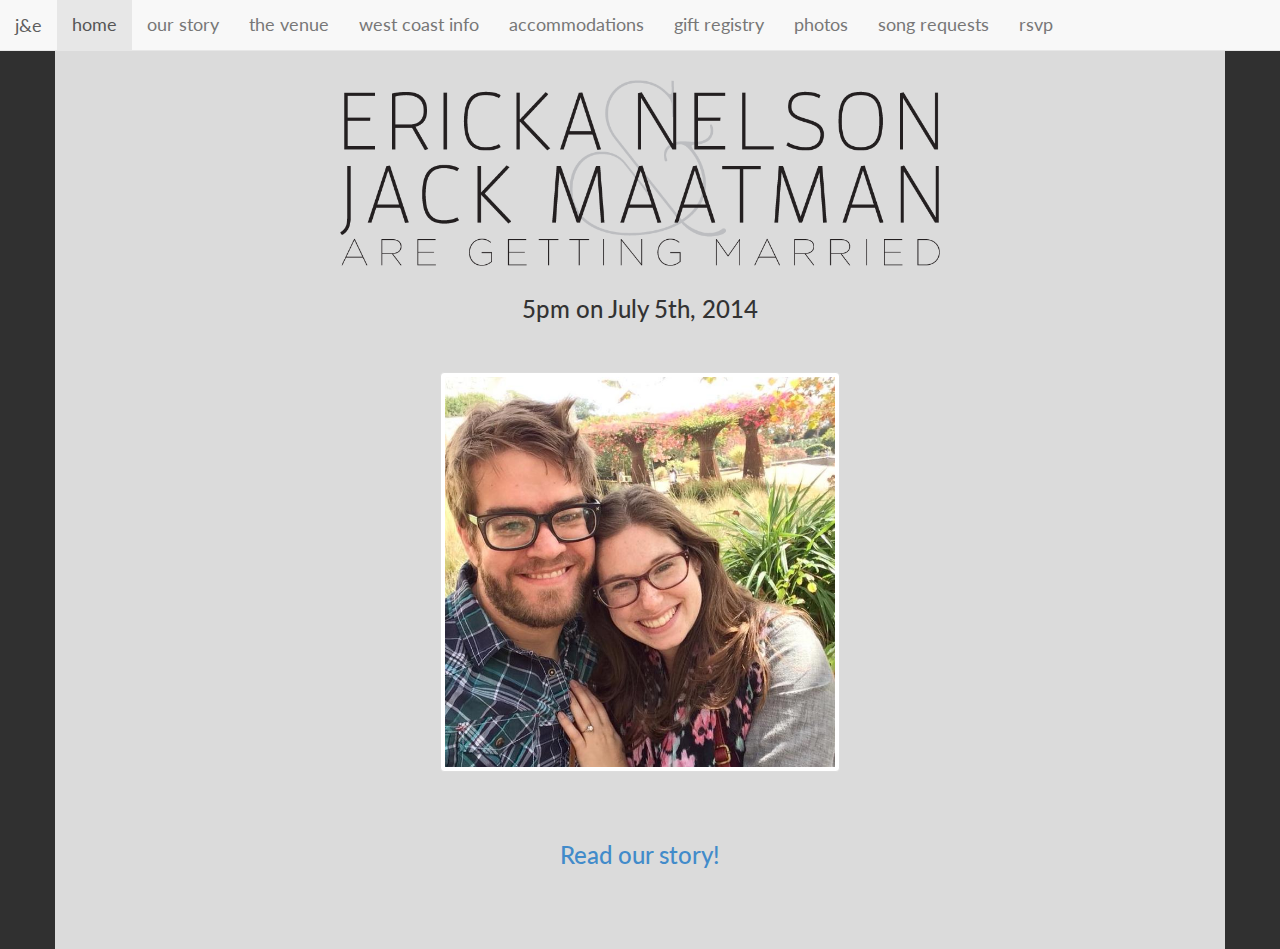
<file: index.html>
<!DOCTYPE html>
<html>

  <head>
    <meta charset='utf-8' />
    <meta http-equiv="X-UA-Compatible" content="chrome=1" />
    <meta name="description" content="jack maatman ericka nelson" />

    <link rel="stylesheet" type="text/css" href="css/bootstrap.min.css">
    <link rel="stylesheet" type="text/css" href="css/site.css">

    <title>jack &amp; ericka</title>
    <script>
      (function(i,s,o,g,r,a,m){i['GoogleAnalyticsObject']=r;i[r]=i[r]||function(){
      (i[r].q=i[r].q||[]).push(arguments)},i[r].l=1*new Date();a=s.createElement(o),
      m=s.getElementsByTagName(o)[0];a.async=1;a.src=g;m.parentNode.insertBefore(a,m)
      })(window,document,'script','//www.google-analytics.com/analytics.js','ga');
      ga('create', 'UA-47254901-1', 'jackandericka.com');
      ga('send', 'pageview');
    </script>
  </head>

  <body>

    <nav class="navbar navbar-default navbar-fixed-top" role="navigation">
      <!-- Brand and toggle get grouped for better mobile display -->
      <div class="navbar-header">
        <button type="button" class="navbar-toggle" data-toggle="collapse" data-target="#bs-example-navbar-collapse-6">
          <span class="sr-only">Toggle navigation</span>
          <span class="icon-bar"></span>
          <span class="icon-bar"></span>
          <span class="icon-bar"></span>
        </button>
        <a class="navbar-brand" href="index.html">
          <!--<img class="img-logo-xs" src="images/je_logo.png" alt="j&amp;e" />-->
          j&amp;e
        </a>
      </div>
      <!-- Collect the nav links, forms, and other content for toggling -->
      <div class="collapse navbar-collapse" id="bs-example-navbar-collapse-6">
        <ul class="nav navbar-nav">
          <li class="active"><a href="index.html">home</a></li>
          <li><a href="story.html">our story</a></li>
          <li><a href="venue.html">the venue</a></li>
          <li><a href="west_coast_info.html">west coast info</a></li>
          <li><a href="accommodations.html">accommodations</a></li>
          <li><a href="gifts.html">gift registry</a></li>
          <li><a href="photos.html">photos</a></li>
          <li><a href="songs.html">song requests</a></li>
          <li><a href="rsvp.html">rsvp</a></li>
        </ul>
      </div>
    </nav>
      
    <div class="container">

      <div class="row">
        <div class="header">
          <img class="img-logo" src="images/je_text.png" alt="ericka &amp; jack are getting married" />
        </div>
        <div class="content">
          <h3>5pm on July 5th, 2014</h3>
        </div>
        <div class="header">
          <img class="img-thumbnail img-med" src="images/jackandericka.jpg" alt="jack &amp; ericka" />
        </div>
        <div class="header" style="margin-bottom: 80px;">
          <h3><a href="story.html">Read our story!</a></h3>
        </div>
      </div>

    </div>

  </body>
</html>
</file>
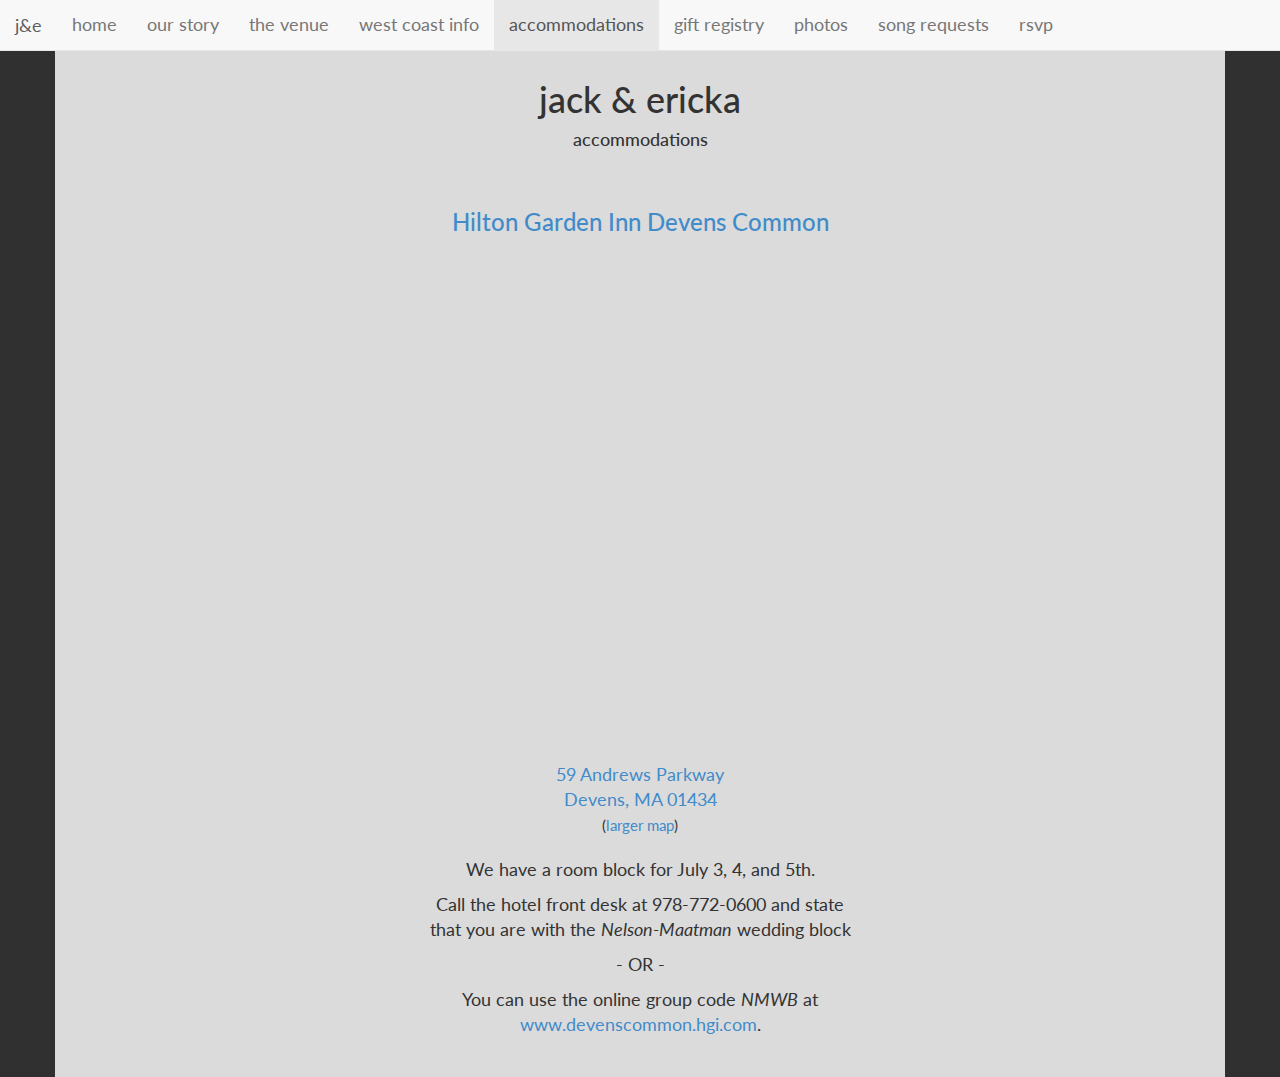
<file: accommodations.html>
<!DOCTYPE html>
<html>

  <head>
    <meta charset='utf-8' />
    <meta http-equiv="X-UA-Compatible" content="chrome=1" />
    <meta name="description" content="jack maatman ericka nelson" />

    <link rel="stylesheet" type="text/css" href="css/bootstrap.min.css">
    <link rel="stylesheet" type="text/css" href="css/site.css">

    <title>jack &amp; ericka :: accommodations</title>
    <script>
      (function(i,s,o,g,r,a,m){i['GoogleAnalyticsObject']=r;i[r]=i[r]||function(){
      (i[r].q=i[r].q||[]).push(arguments)},i[r].l=1*new Date();a=s.createElement(o),
      m=s.getElementsByTagName(o)[0];a.async=1;a.src=g;m.parentNode.insertBefore(a,m)
      })(window,document,'script','//www.google-analytics.com/analytics.js','ga');
      ga('create', 'UA-47254901-1', 'jackandericka.com');
      ga('send', 'pageview');
    </script>
  </head>

  <body>

    <nav class="navbar navbar-default navbar-fixed-top" role="navigation">
      <!-- Brand and toggle get grouped for better mobile display -->
      <div class="navbar-header">
        <button type="button" class="navbar-toggle" data-toggle="collapse" data-target="#bs-example-navbar-collapse-6">
          <span class="sr-only">Toggle navigation</span>
          <span class="icon-bar"></span>
          <span class="icon-bar"></span>
          <span class="icon-bar"></span>
        </button>
        <a class="navbar-brand" href="index.html">j&amp;e</a>
      </div>
      <!-- Collect the nav links, forms, and other content for toggling -->
      <div class="collapse navbar-collapse" id="bs-example-navbar-collapse-6">
        <ul class="nav navbar-nav">
          <li><a href="index.html">home</a></li>
          <li><a href="story.html">our story</a></li>
          <li><a href="venue.html">the venue</a></li>
          <li><a href="west_coast_info.html">west coast info</a></li>
          <li class="active"><a href="accommodations.html">accommodations</a></li>
          <li><a href="gifts.html">gift registry</a></li>
          <li><a href="photos.html">photos</a></li>
          <li><a href="songs.html">song requests</a></li>
          <li><a href="rsvp.html">rsvp</a></li>
        </ul>
      </div>
    </nav>

    <div class="container">

      <div class="row">
        <div class="header">
          <h1 id="project_title">jack &amp; ericka</h1>
          <h4 id="project_tagline">accommodations</h4>
        </div>
      </div>
      <div class="row">
        <div class="content col-md-6 col-md-offset-3">
          <h3><a href="http://hiltongardeninn3.hilton.com/en/hotels/massachusetts/hilton-garden-inn-devens-common-ORHDCGI/index.html">Hilton Garden Inn Devens Common</a></h3>
        </div>
        <div class="col-md-6 col-md-offset-3">
          <iframe src="https://www.google.com/maps/embed?pb=!1m18!1m12!1m3!1d2939.7063243539405!2d-71.61099375000003!3d42.54029274999997!2m3!1f0!2f0!3f0!3m2!1i1024!2i768!4f13.1!3m3!1m2!1s0x89e3eb732d1bb8c1%3A0xb7b29e3e6b757c31!2sHilton+Garden+Inn+Devens+Common!5e0!3m2!1sen!2sus!4v1394911913081" width="600" height="450" frameborder="0" style="border:0"></iframe>
        </div>
        <div class="content col-md-6 col-md-offset-3">
          <address>
            <a href="http://hiltongardeninn3.hilton.com/en/hotels/massachusetts/hilton-garden-inn-devens-common-ORHDCGI/index.html">
              59 Andrews Parkway<br/>Devens, MA 01434
            </a><br/>
            <small>(<a href="https://goo.gl/maps/0QmCl">larger map</a>)</small>
          </address>          
          <p>We have a room block for July 3, 4, and 5th.</p>
          <p>Call the hotel front desk at 978-772-0600 and state<br/>that you are with the <em>Nelson-Maatman</em> wedding block</p>
          <p>- OR -</p>
          <p>You can use the online group code <em>NMWB</em> at <a href="http://www.devenscommon.hgi.com">www.devenscommon.hgi.com</a>.</p>

        </div>
      </div>

    </div>

  </body>
</html>
</file>
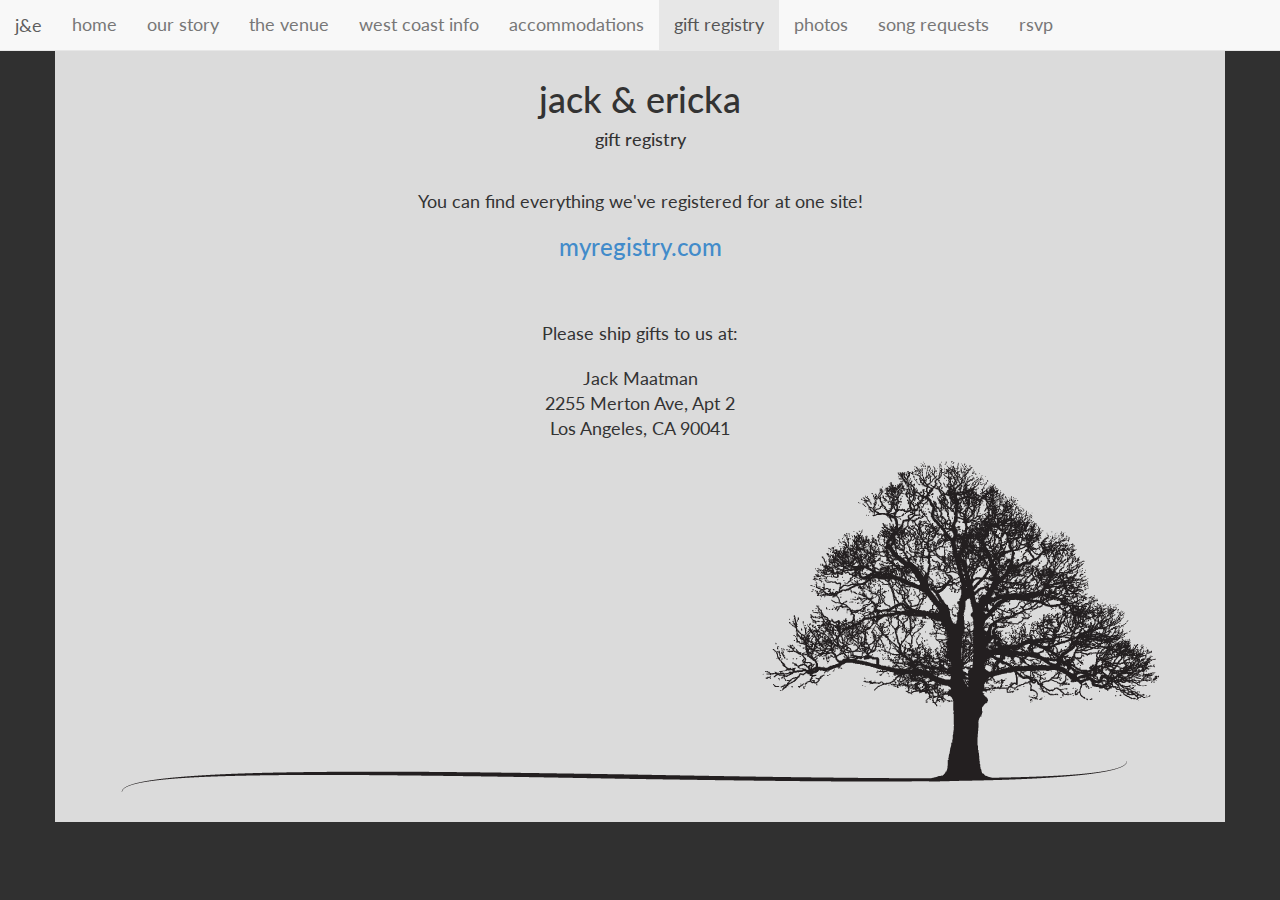
<file: gifts.html>
<!DOCTYPE html>
<html>

  <head>
    <meta charset='utf-8' />
    <meta http-equiv="X-UA-Compatible" content="chrome=1" />
    <meta name="description" content="jack maatman ericka nelson" />

    <link rel="stylesheet" type="text/css" href="css/bootstrap.min.css">
    <link rel="stylesheet" type="text/css" href="css/site.css">

    <title>jack &amp; ericka :: gift registry</title>
    <script>
      (function(i,s,o,g,r,a,m){i['GoogleAnalyticsObject']=r;i[r]=i[r]||function(){
      (i[r].q=i[r].q||[]).push(arguments)},i[r].l=1*new Date();a=s.createElement(o),
      m=s.getElementsByTagName(o)[0];a.async=1;a.src=g;m.parentNode.insertBefore(a,m)
      })(window,document,'script','//www.google-analytics.com/analytics.js','ga');
      ga('create', 'UA-47254901-1', 'jackandericka.com');
      ga('send', 'pageview');
    </script>
  </head>

  <body>

    <nav class="navbar navbar-default navbar-fixed-top" role="navigation">
      <!-- Brand and toggle get grouped for better mobile display -->
      <div class="navbar-header">
        <button type="button" class="navbar-toggle" data-toggle="collapse" data-target="#bs-example-navbar-collapse-6">
          <span class="sr-only">Toggle navigation</span>
          <span class="icon-bar"></span>
          <span class="icon-bar"></span>
          <span class="icon-bar"></span>
        </button>
        <a class="navbar-brand" href="index.html">
          <!--<img class="img-logo-xs" src="images/je_logo.png" alt="j&amp;e" />-->
          j&amp;e
        </a>
      </div>
      <!-- Collect the nav links, forms, and other content for toggling -->
      <div class="collapse navbar-collapse" id="bs-example-navbar-collapse-6">
        <ul class="nav navbar-nav">
          <li><a href="index.html">home</a></li>
          <li><a href="story.html">our story</a></li>
          <li><a href="venue.html">the venue</a></li>
          <li><a href="west_coast_info.html">west coast info</a></li>
          <li><a href="accommodations.html">accommodations</a></li>
          <li class="active"><a href="gifts.html">gift registry</a></li>
          <li><a href="photos.html">photos</a></li>
          <li><a href="songs.html">song requests</a></li>
          <li><a href="rsvp.html">rsvp</a></li>
        </ul>
      </div>
    </nav>
      
    <div class="container">
      <div class="row">
        <div class="header">
          <h1 id="project_title">jack &amp; ericka</h1>
          <h4 id="project_tagline">gift registry</h4>
        </div>
      </div>
      <div class="row">
        <div class="content">
          <p>You can find everything we've registered for at one site!</p>

          <h3><a href="http://www.myregistry.com/Visitors/GiftList.aspx?sid=BEF21EBE-5E0D-4D1B-9A2C-A28F47988472">myregistry.com</a></h3>

          <p style="margin: 60px 0px 20px 0px;">Please ship gifts to us at:</p>

          <address>Jack Maatman<br/>2255 Merton Ave, Apt 2<br/>Los Angeles, CA 90041</address>

          <img src="images/je_tree.png" alt="Family Tree" />
        </div>
      </div>

    </div>

  </body>
</html>
</file>
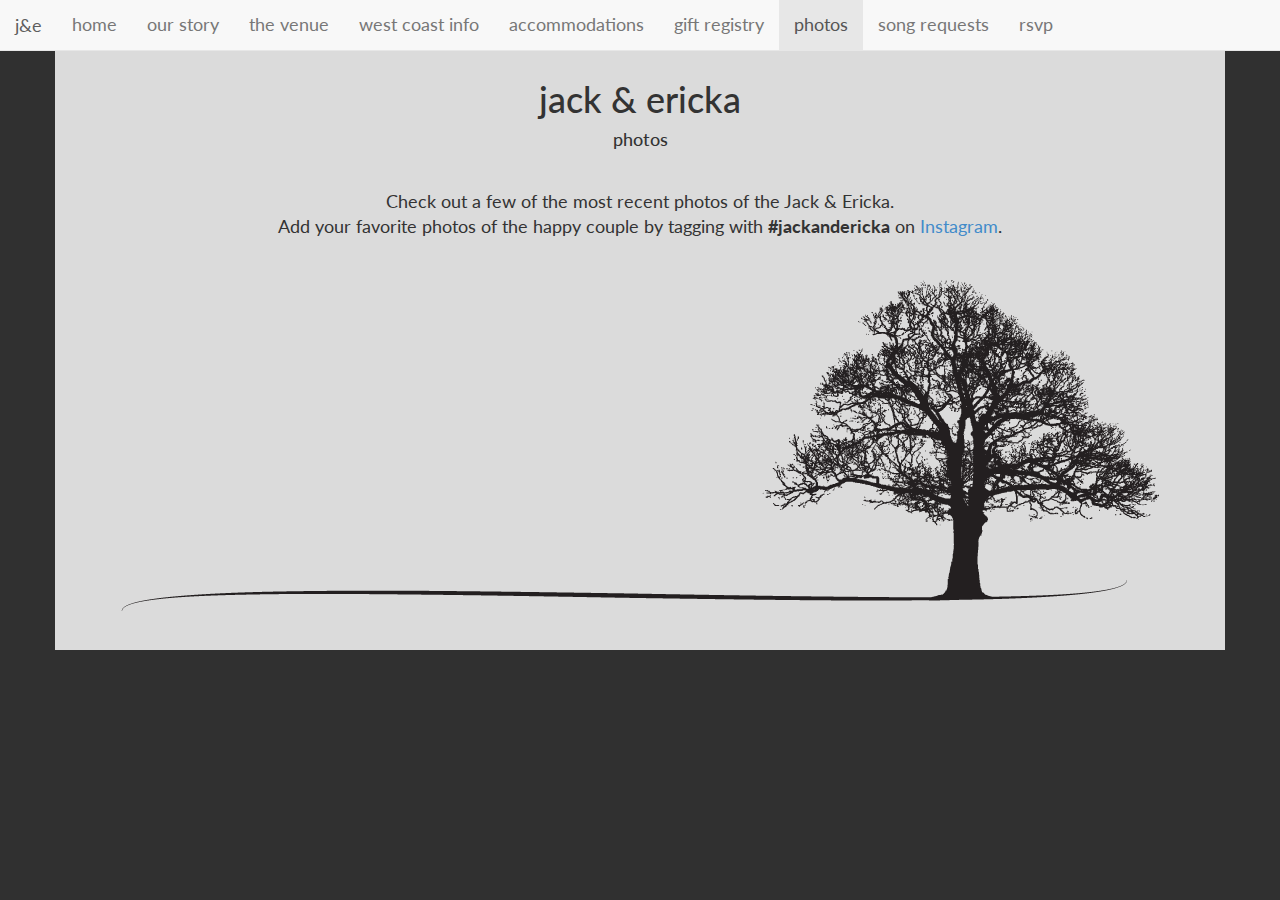
<file: photos.html>
<!DOCTYPE html>
<html>

  <head>
    <meta charset='utf-8' />
    <meta http-equiv="X-UA-Compatible" content="chrome=1" />
    <meta name="description" content="jack maatman ericka nelson" />

    <link rel="stylesheet" type="text/css" href="css/bootstrap.min.css">
    <link rel="stylesheet" type="text/css" href="css/site.css">

    <title>jack &amp; ericka :: photos</title>
    <script>
      (function(i,s,o,g,r,a,m){i['GoogleAnalyticsObject']=r;i[r]=i[r]||function(){
      (i[r].q=i[r].q||[]).push(arguments)},i[r].l=1*new Date();a=s.createElement(o),
      m=s.getElementsByTagName(o)[0];a.async=1;a.src=g;m.parentNode.insertBefore(a,m)
      })(window,document,'script','//www.google-analytics.com/analytics.js','ga');
      ga('create', 'UA-47254901-1', 'jackandericka.com');
      ga('send', 'pageview');
    </script>
    <script type="text/javascript" src="javascript/instafeed.min.js"></script>
    <script type="text/javascript">
      var feed = new Instafeed({
          get: 'tagged',
          tagName: 'jackandericka',
          clientId: 'b1bdd9f82766418994c1d80d75b9eaad',
          limit: 28,
          template: '<img class="img-thumbnail img-margins" src="{{image}}" />'
      });
      feed.run();
    </script>
  </head>

  <body>

    <nav class="navbar navbar-default navbar-fixed-top" role="navigation">
      <!-- Brand and toggle get grouped for better mobile display -->
      <div class="navbar-header">
        <button type="button" class="navbar-toggle" data-toggle="collapse" data-target="#bs-example-navbar-collapse-6">
          <span class="sr-only">Toggle navigation</span>
          <span class="icon-bar"></span>
          <span class="icon-bar"></span>
          <span class="icon-bar"></span>
        </button>
        <a class="navbar-brand" href="index.html">
          <!--<img class="img-logo-xs" src="images/je_logo.png" alt="j&amp;e" />-->
          j&amp;e
        </a>
      </div>
      <!-- Collect the nav links, forms, and other content for toggling -->
      <div class="collapse navbar-collapse" id="bs-example-navbar-collapse-6">
        <ul class="nav navbar-nav">
          <li><a href="index.html">home</a></li>
          <li><a href="story.html">our story</a></li>
          <li><a href="venue.html">the venue</a></li>
          <li><a href="west_coast_info.html">west coast info</a></li>
          <li><a href="accommodations.html">accommodations</a></li>
          <li><a href="gifts.html">gift registry</a></li>
          <li class="active"><a href="photos.html">photos</a></li>
          <li><a href="songs.html">song requests</a></li>
          <li><a href="rsvp.html">rsvp</a></li>
        </ul>
      </div>
    </nav>
      
    <div class="container">
      <div class="row">
        <div class="header">
          <h1>jack &amp; ericka</h1>
          <h4>photos</h4>
        </div>
      </div>
      <div class="row">
        <div class="content">
          <p>Check out a few of the most recent photos of the Jack &amp; Ericka.<br/>Add your favorite photos of the happy couple by tagging with <strong>#jackandericka</strong> on <a href="http://instagram.com/" target="_blank">Instagram</a>.</p>

          <div id="instafeed" class="col-md-8 col-md-offset-2" ></div>

          <img src="images/je_tree.png" alt="Family Tree" style="margin-top: 30px;" />
        </div>
      </div>

    </div>

  </body>
</html>
</file>
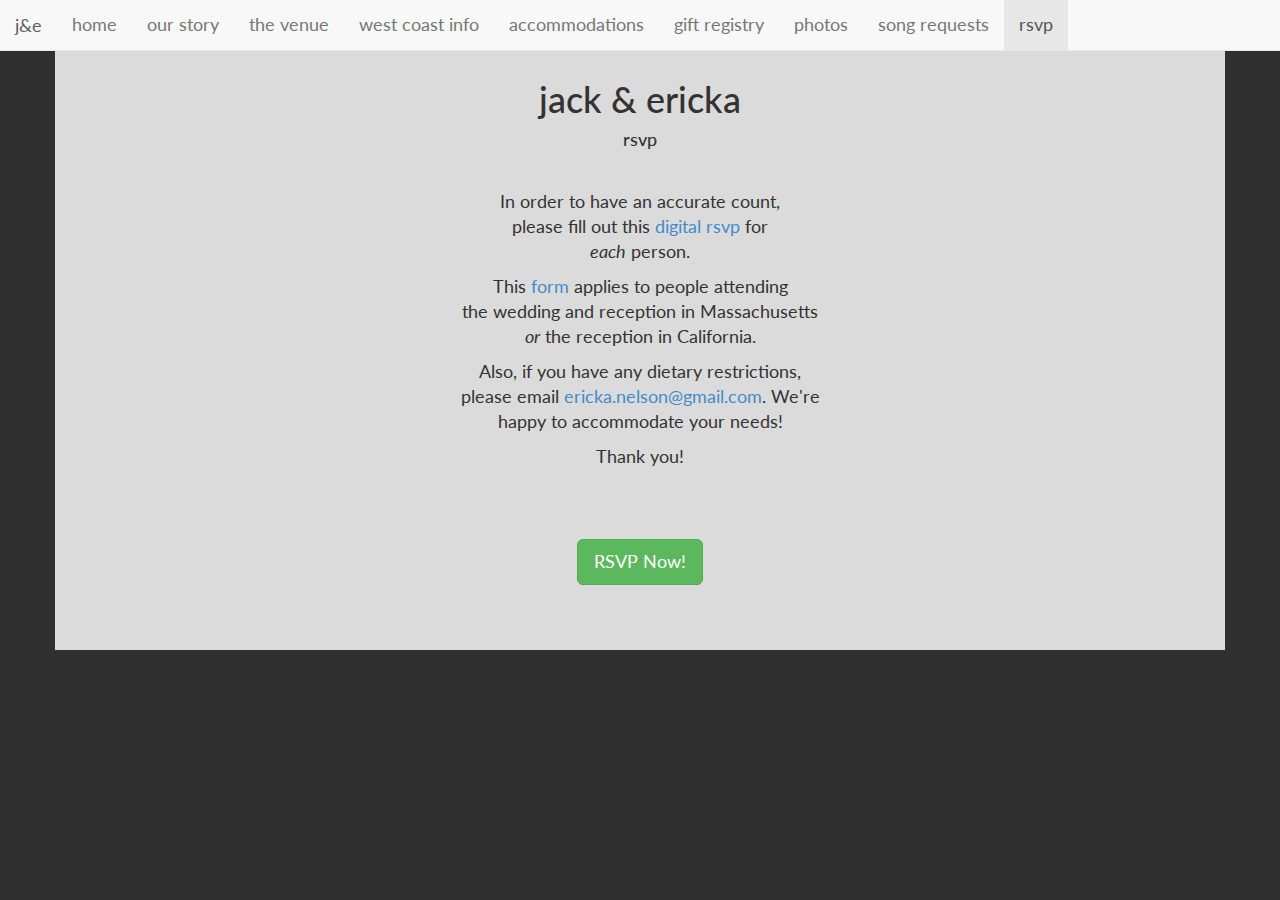
<file: rsvp.html>
<!DOCTYPE html>
<html>

  <head>
    <meta charset='utf-8' />
    <meta http-equiv="X-UA-Compatible" content="chrome=1" />
    <meta name="description" content="jack maatman ericka nelson" />

    <link rel="stylesheet" type="text/css" href="css/bootstrap.min.css">
    <link rel="stylesheet" type="text/css" href="css/site.css">

    <title>jack &amp; ericka :: rsvp</title>
    <script>
      (function(i,s,o,g,r,a,m){i['GoogleAnalyticsObject']=r;i[r]=i[r]||function(){
      (i[r].q=i[r].q||[]).push(arguments)},i[r].l=1*new Date();a=s.createElement(o),
      m=s.getElementsByTagName(o)[0];a.async=1;a.src=g;m.parentNode.insertBefore(a,m)
      })(window,document,'script','//www.google-analytics.com/analytics.js','ga');
      ga('create', 'UA-47254901-1', 'jackandericka.com');
      ga('send', 'pageview');
    </script>
  </head>

  <body>

    <nav class="navbar navbar-default navbar-fixed-top" role="navigation">
      <!-- Brand and toggle get grouped for better mobile display -->
      <div class="navbar-header">
        <button type="button" class="navbar-toggle" data-toggle="collapse" data-target="#bs-example-navbar-collapse-6">
          <span class="sr-only">Toggle navigation</span>
          <span class="icon-bar"></span>
          <span class="icon-bar"></span>
          <span class="icon-bar"></span>
        </button>
        <a class="navbar-brand" href="index.html">j&amp;e</a>
      </div>
      <!-- Collect the nav links, forms, and other content for toggling -->
      <div class="collapse navbar-collapse" id="bs-example-navbar-collapse-6">
        <ul class="nav navbar-nav">
          <li><a href="index.html">home</a></li>
          <li><a href="story.html">our story</a></li>
          <li><a href="venue.html">the venue</a></li>
          <li><a href="west_coast_info.html">west coast info</a></li>
          <li><a href="accommodations.html">accommodations</a></li>
          <li><a href="gifts.html">gift registry</a></li>
          <li><a href="photos.html">photos</a></li>
          <li><a href="songs.html">song requests</a></li>
          <li class="active"><a href="rsvp.html">rsvp</a></li>
        </ul>
      </div>
    </nav>

    <div class="container">

      <div class="row">
        <div class="header">
          <h1 id="project_title">jack &amp; ericka</h1>
          <h4 id="project_tagline">rsvp</h4>
        </div>
      </div>
      <div class="row">
        <div class="content col-md-4 col-md-offset-4">
          <p>In order to have an accurate count,<br/>please fill out this <a href="form.html">digital rsvp</a> for<br/><em>each</em> person.</p>
          <p>This <a href="form.html">form</a> applies to people attending<br/>the wedding and reception in Massachusetts<br/><em>or</em> the reception in California.</p>
          <p>Also, if you have any dietary restrictions, please email <a href="mailto:ericka.nelson@gmail.com">ericka.nelson@gmail.com</a>. We're happy to accommodate your needs!</p>
          <p>Thank you!</p>
        </div>
      </div>
      <div class="row">
        <div class="content">
          <a href="form.html" type="button" class="btn btn-success btn-lg">RSVP Now!</a>
        </div>
      </div>

    </div>

  </body>
</html>
</file>
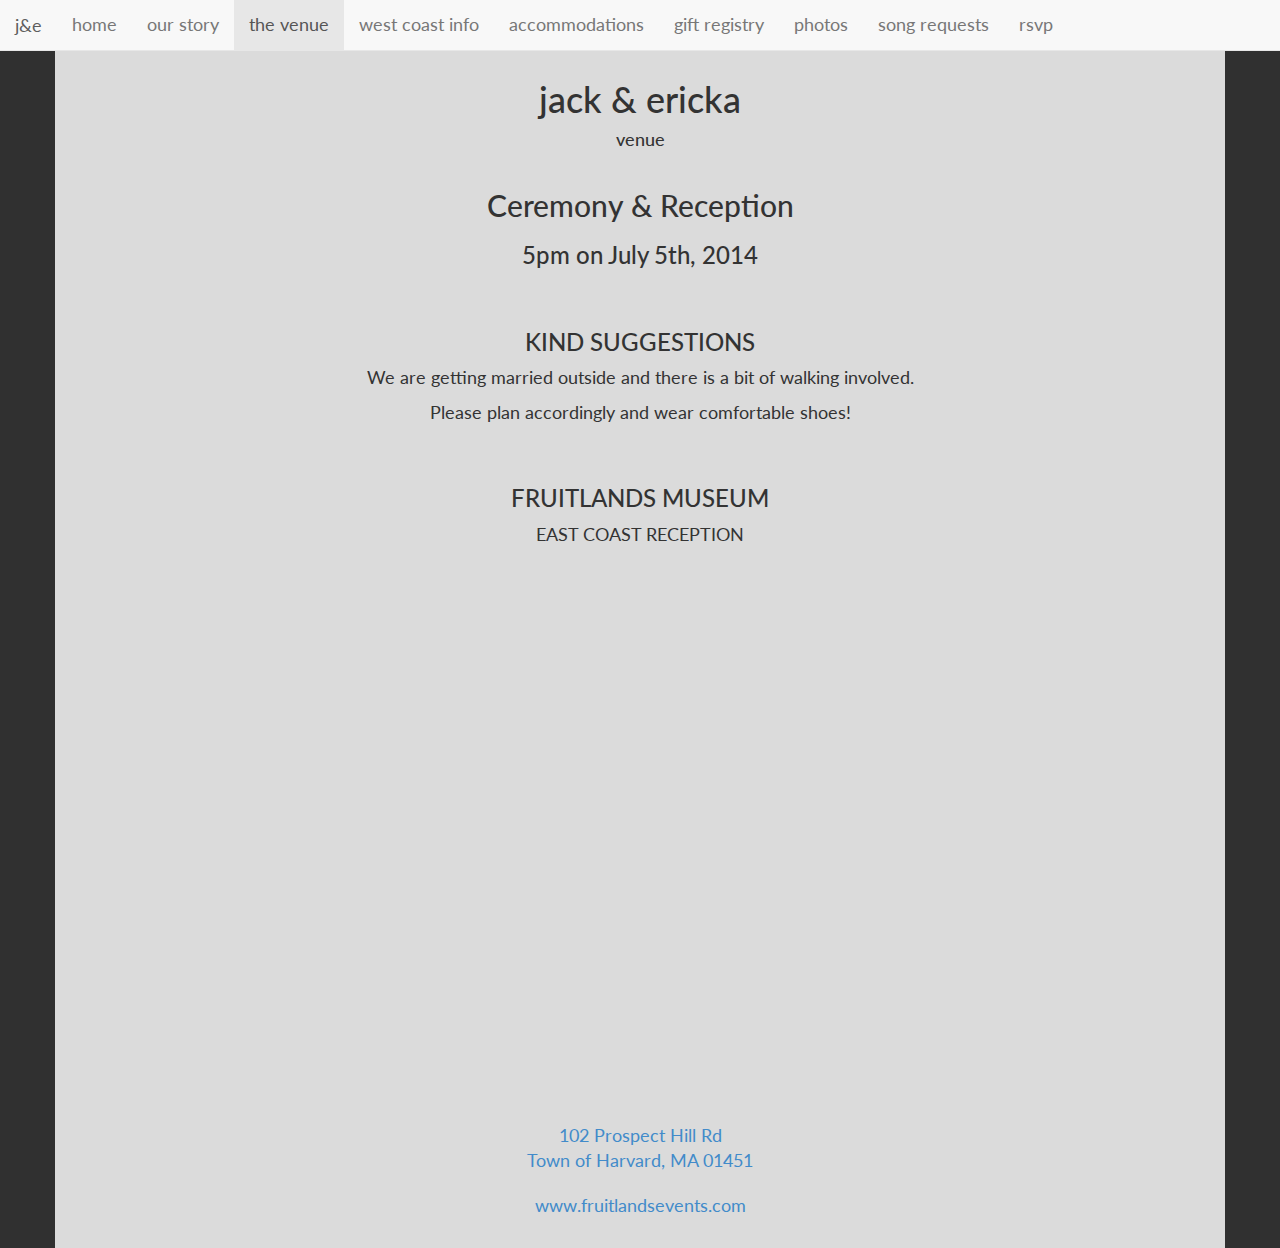
<file: venue.html>
<!DOCTYPE html>
<html>

  <head>
    <meta charset='utf-8' />
    <meta http-equiv="X-UA-Compatible" content="chrome=1" />
    <meta name="description" content="jack maatman ericka nelson" />

    <link rel="stylesheet" type="text/css" href="css/bootstrap.min.css">
    <link rel="stylesheet" type="text/css" href="css/site.css">

    <title>jack &amp; ericka :: venue</title>
    <script>
      (function(i,s,o,g,r,a,m){i['GoogleAnalyticsObject']=r;i[r]=i[r]||function(){
      (i[r].q=i[r].q||[]).push(arguments)},i[r].l=1*new Date();a=s.createElement(o),
      m=s.getElementsByTagName(o)[0];a.async=1;a.src=g;m.parentNode.insertBefore(a,m)
      })(window,document,'script','//www.google-analytics.com/analytics.js','ga');
      ga('create', 'UA-47254901-1', 'jackandericka.com');
      ga('send', 'pageview');
    </script>
  </head>

  <body>

    <nav class="navbar navbar-default navbar-fixed-top" role="navigation">
      <!-- Brand and toggle get grouped for better mobile display -->
      <div class="navbar-header">
        <button type="button" class="navbar-toggle" data-toggle="collapse" data-target="#bs-example-navbar-collapse-6">
          <span class="sr-only">Toggle navigation</span>
          <span class="icon-bar"></span>
          <span class="icon-bar"></span>
          <span class="icon-bar"></span>
        </button>
        <a class="navbar-brand" href="index.html">
          <!--<img class="img-logo-xs" src="images/je_logo.png" alt="j&amp;e" />-->
          j&amp;e
        </a>
      </div>
      <!-- Collect the nav links, forms, and other content for toggling -->
      <div class="collapse navbar-collapse" id="bs-example-navbar-collapse-6">
        <ul class="nav navbar-nav">
          <li><a href="index.html">home</a></li>
          <li><a href="story.html">our story</a></li>
          <li class="active"><a href="venue.html">the venue</a></li>
          <li><a href="west_coast_info.html">west coast info</a></li>
          <li><a href="accommodations.html">accommodations</a></li>
          <li><a href="gifts.html">gift registry</a></li>
          <li><a href="photos.html">photos</a></li>
          <li><a href="songs.html">song requests</a></li>
          <li><a href="rsvp.html">rsvp</a></li>
        </ul>
      </div>
    </nav>
      
    <div class="container">
      <div class="row">
        <div class="header">
          <h1 id="project_title">jack &amp; ericka</h1>
          <h4 id="project_tagline">venue</h4>
        </div>
      </div>
      <div class="row">
        <div class="content">
          <h2>Ceremony &amp; Reception</h2>
          <h3>5pm on July 5th, 2014</h3>
        </div>
      </div>
      <div class="row">
        <div class="content">
          <h3>KIND SUGGESTIONS</h3>
          <p>We are getting married outside and there is a bit of walking involved.</p>
          <p>Please plan accordingly and wear comfortable shoes!</p>
        </div>
      </div>
      <div class="row">
        <div class="content">
          <h3>FRUITLANDS MUSEUM</h3>
          <p>EAST COAST RECEPTION</p>
        </div>
      </div>
      <div class="row">
        <div class="content">
          <iframe src="https://www.google.com/maps/embed?pb=!1m18!1m12!1m3!1d11765.092776999149!2d-71.607943!3d42.507002!2m3!1f0!2f0!3f0!3m2!1i1024!2i768!4f13.1!3m3!1m2!1s0x89e3ec91fdbfff13%3A0xc4eff8a53794dd59!2sFruitlands+Museum!5e0!3m2!1sen!2sus!4v1394672642029" width="600" height="450" frameborder="0" style="border:0"></iframe>
        </div>
      </div>
      <div class="row">
        <div class="content">
          <a href="https://maps.google.com/maps?q=Fruitlands+Museum,+Prospect+Hill+Road,+Harvard,+MA&amp;hl=en&amp;sll=34.020479,-118.411732&amp;sspn=0.802444,1.454315&amp;oq=fruitlands&amp;hq=Fruitlands+Museum,+Prospect+Hill+Road,+Harvard,+MA&amp;t=m&amp;ie=UTF8&amp;ll=42.507002,-71.607943&amp;spn=0.015186,0.027466&amp;z=15&amp;iwloc=A&amp;source=embed">
            <address>102 Prospect Hill Rd<br/>Town of Harvard, MA 01451</address>
          </a>
          
          <p><a href="http://www.fruitlandsevents.com/gallery">www.fruitlandsevents.com</a></p>
        </div>
      </div>

    </div>

  </body>
</html>
</file>
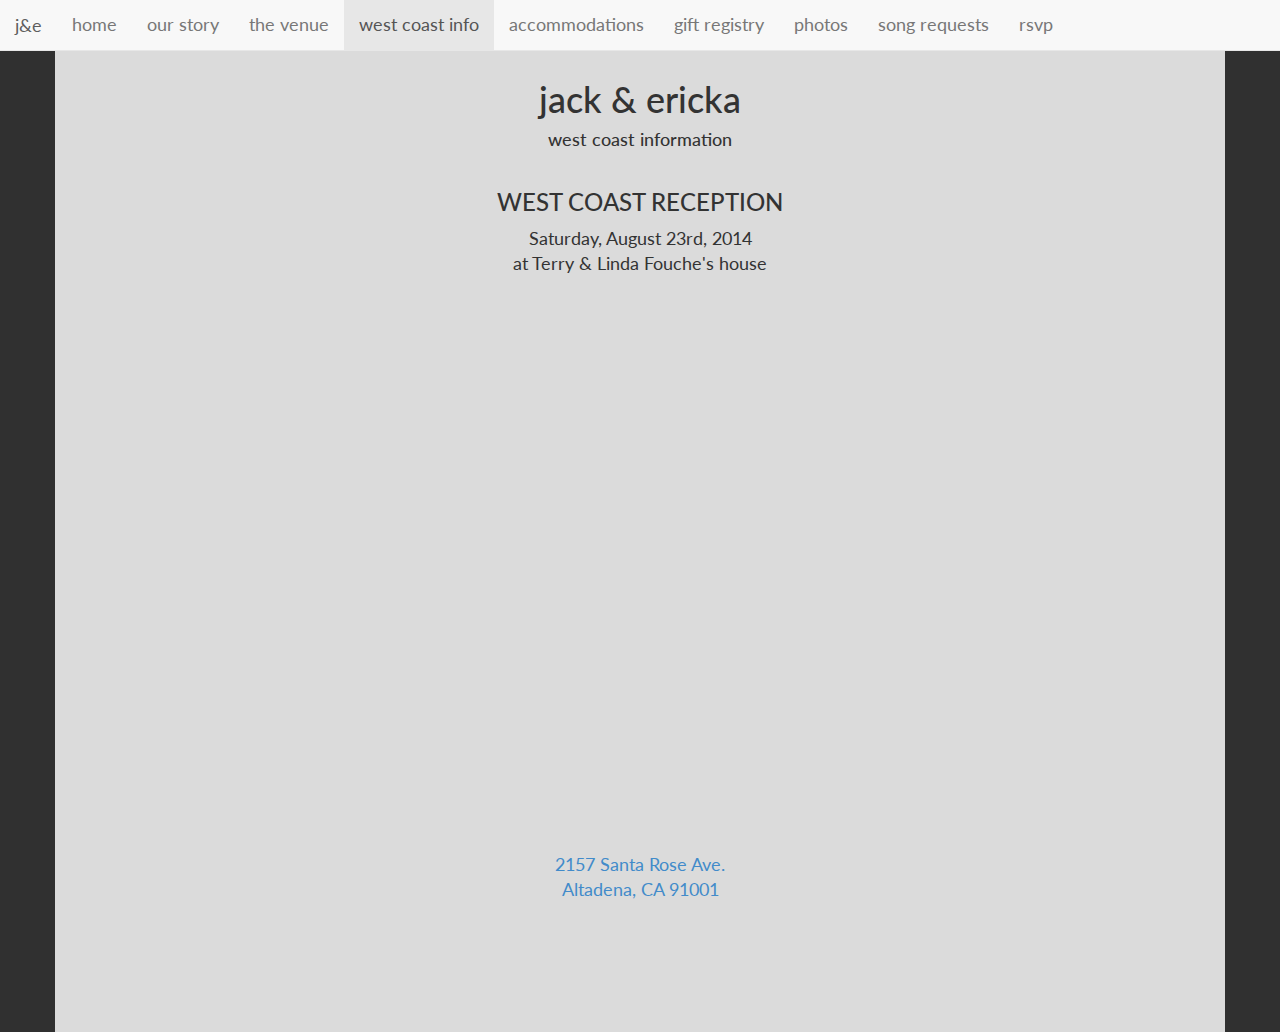
<file: west_coast_info.html>
<!DOCTYPE html>
<html>

  <head>
    <meta charset='utf-8' />
    <meta http-equiv="X-UA-Compatible" content="chrome=1" />
    <meta name="description" content="jack maatman ericka nelson" />

    <link rel="stylesheet" type="text/css" href="css/bootstrap.min.css">
    <link rel="stylesheet" type="text/css" href="css/site.css">

    <title>jack &amp; ericka :: west coast info</title>
    <script>
      (function(i,s,o,g,r,a,m){i['GoogleAnalyticsObject']=r;i[r]=i[r]||function(){
      (i[r].q=i[r].q||[]).push(arguments)},i[r].l=1*new Date();a=s.createElement(o),
      m=s.getElementsByTagName(o)[0];a.async=1;a.src=g;m.parentNode.insertBefore(a,m)
      })(window,document,'script','//www.google-analytics.com/analytics.js','ga');
      ga('create', 'UA-47254901-1', 'jackandericka.com');
      ga('send', 'pageview');
    </script>
  </head>

  <body>

    <nav class="navbar navbar-default navbar-fixed-top" role="navigation">
      <!-- Brand and toggle get grouped for better mobile display -->
      <div class="navbar-header">
        <button type="button" class="navbar-toggle" data-toggle="collapse" data-target="#bs-example-navbar-collapse-6">
          <span class="sr-only">Toggle navigation</span>
          <span class="icon-bar"></span>
          <span class="icon-bar"></span>
          <span class="icon-bar"></span>
        </button>
        <a class="navbar-brand" href="index.html">
          <!--<img class="img-logo-xs" src="images/je_logo.png" alt="j&amp;e" />-->
          j&amp;e
        </a>
      </div>
      <!-- Collect the nav links, forms, and other content for toggling -->
      <div class="collapse navbar-collapse" id="bs-example-navbar-collapse-6">
        <ul class="nav navbar-nav">
          <li><a href="index.html">home</a></li>
          <li><a href="story.html">our story</a></li>
          <li><a href="venue.html">the venue</a></li>
          <li class="active"><a href="west_coast_info.html">west coast info</a></li>
          <li><a href="accommodations.html">accommodations</a></li>
          <li><a href="gifts.html">gift registry</a></li>
          <li><a href="photos.html">photos</a></li>
          <li><a href="songs.html">song requests</a></li>
          <li><a href="rsvp.html">rsvp</a></li>
        </ul>
      </div>
    </nav>
      
    <div class="container">
      <div class="row">
        <div class="header">
          <h1 id="project_title">jack &amp; ericka</h1>
          <h4 id="project_tagline">west coast information</h4>
        </div>
      </div>
      <div class="row">
        <div class="content">
        <div class="content">
          <h3>WEST COAST RECEPTION</h3>
          <p>Saturday, August 23rd, 2014<br/>at Terry &amp; Linda Fouche's house</p>
        </div>
      </div>
      <div class="row">
        <div class="content">
          <iframe src="https://www.google.com/maps/embed?pb=!1m14!1m8!1m3!1d3300.5708601904585!2d-118.13984099999999!3d34.182888!3m2!1i1024!2i768!4f13.1!3m3!1m2!1s0x80c2c2e6f25ae7a9%3A0x3587ec6a9213edd5!2s2157+Santa+Rosa+Ave!5e0!3m2!1sen!2sus!4v1394672314436" width="600" height="450" frameborder="0" style="border:0"></iframe>
        </div>
      <div class="row" style="padding-bottom: 100px;">
        <div class="content">
          <a href="https://goo.gl/maps/IXb0P">
            <address>2157 Santa Rose Ave.<br/>Altadena, CA 91001</address>
          </a>
        </div>
      </div>

    </div>

  </body>
</html>
</file>
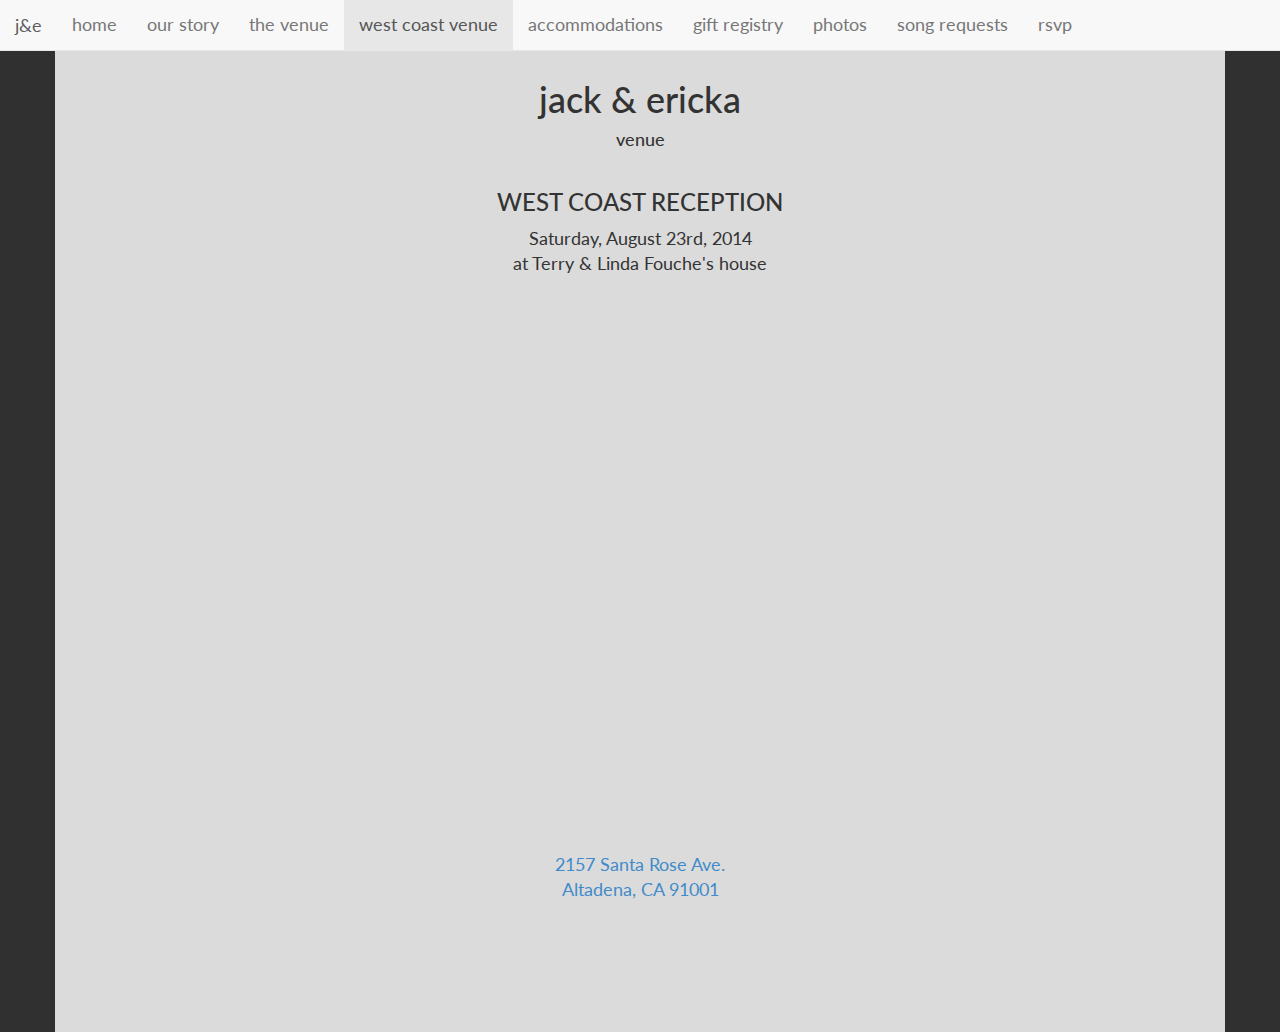
<file: west_coast_venue.html>
<!DOCTYPE html>
<html>

  <head>
    <meta charset='utf-8' />
    <meta http-equiv="X-UA-Compatible" content="chrome=1" />
    <meta name="description" content="jack maatman ericka nelson" />

    <link rel="stylesheet" type="text/css" href="css/bootstrap.min.css">
    <link rel="stylesheet" type="text/css" href="css/site.css">

    <title>jack &amp; ericka :: venue</title>
    <script>
      (function(i,s,o,g,r,a,m){i['GoogleAnalyticsObject']=r;i[r]=i[r]||function(){
      (i[r].q=i[r].q||[]).push(arguments)},i[r].l=1*new Date();a=s.createElement(o),
      m=s.getElementsByTagName(o)[0];a.async=1;a.src=g;m.parentNode.insertBefore(a,m)
      })(window,document,'script','//www.google-analytics.com/analytics.js','ga');
      ga('create', 'UA-47254901-1', 'jackandericka.com');
      ga('send', 'pageview');
    </script>
  </head>

  <body>

    <nav class="navbar navbar-default navbar-fixed-top" role="navigation">
      <!-- Brand and toggle get grouped for better mobile display -->
      <div class="navbar-header">
        <button type="button" class="navbar-toggle" data-toggle="collapse" data-target="#bs-example-navbar-collapse-6">
          <span class="sr-only">Toggle navigation</span>
          <span class="icon-bar"></span>
          <span class="icon-bar"></span>
          <span class="icon-bar"></span>
        </button>
        <a class="navbar-brand" href="index.html">
          <!--<img class="img-logo-xs" src="images/je_logo.png" alt="j&amp;e" />-->
          j&amp;e
        </a>
      </div>
      <!-- Collect the nav links, forms, and other content for toggling -->
      <div class="collapse navbar-collapse" id="bs-example-navbar-collapse-6">
        <ul class="nav navbar-nav">
          <li><a href="index.html">home</a></li>
          <li><a href="story.html">our story</a></li>
          <li><a href="venue.html">the venue</a></li>
          <li class="active"><a href="west_coast_venue.html">west coast venue</a></li>
          <li><a href="accommodations.html">accommodations</a></li>
          <li><a href="gifts.html">gift registry</a></li>
          <li><a href="photos.html">photos</a></li>
          <li><a href="songs.html">song requests</a></li>
          <li><a href="rsvp.html">rsvp</a></li>
        </ul>
      </div>
    </nav>
      
    <div class="container">
      <div class="row">
        <div class="header">
          <h1 id="project_title">jack &amp; ericka</h1>
          <h4 id="project_tagline">venue</h4>
        </div>
      </div>
      <div class="row">
        <div class="content">
        <div class="content">
          <h3>WEST COAST RECEPTION</h3>
          <p>Saturday, August 23rd, 2014<br/>at Terry &amp; Linda Fouche's house</p>
        </div>
      </div>
      <div class="row">
        <div class="content">
          <iframe src="https://www.google.com/maps/embed?pb=!1m14!1m8!1m3!1d3300.5708601904585!2d-118.13984099999999!3d34.182888!3m2!1i1024!2i768!4f13.1!3m3!1m2!1s0x80c2c2e6f25ae7a9%3A0x3587ec6a9213edd5!2s2157+Santa+Rosa+Ave!5e0!3m2!1sen!2sus!4v1394672314436" width="600" height="450" frameborder="0" style="border:0"></iframe>
        </div>
      <div class="row" style="padding-bottom: 100px;">
        <div class="content">
          <a href="https://goo.gl/maps/IXb0P">
            <address>2157 Santa Rose Ave.<br/>Altadena, CA 91001</address>
          </a>
        </div>
      </div>

    </div>

  </body>
</html>
</file>
<file: css/site.css>
@import url(http://fonts.googleapis.com/css?family=Lato:300);

body {
	margin-top: 50px;
	background-color: #303030;
	font-family: 'Lato', 'Helvetica Neue', Helvetica, Arial, sans-serif;
	font-size: 1.75em;
}

h1, h2, h3, h4, h5, h6, p {
	font-family: 'Lato', 'Helvetica Neue', Helvetica, Arial, sans-serif;
}

.container {
	min-height: 600px;
	background: rgb(238, 238, 238); /* fallback color */
	background: rgba(238, 238, 238, 0.9);
}

.header, .content, .footer { text-align: center; }

.header { margin-top: 30px; }

.content {
	margin-top: 30px;
	margin-bottom: 30px;
	text-align: center;
}

.footer, .footer a { color: #eee; }

.footer { margin: 10px; }

.img-logo { width: 600px; }

.img-logo-xs { height: 20px; }

.img-med {
	margin: 20px 0px 40px 0px;
	height: 400px;
}

.img-map {
	height: 700px;
	width: 400px;
}

.img-story { text-align: center; }

.img-margins { margin: 5px; }

.rsvp-form {
	width: 760px;
	height: 840px;
}

img.bg {
	/* Set the image behind everything else */
	z-index:-1;

	/* Set the transparency of the image */
	opacity:0.6;
	filter:alpha(opacity=60); /* For IE8 and earlier */

  /* Set rules to fill background */
  min-height: 100%;
  min-width: 1024px;
	
  /* Set up proportionate scaling */
  width: 100%;
  height: auto;
	
  /* Set up positioning */
  position: fixed;
  top: 0;
  left: 0;
}

@media screen and (max-width: 1024px) { /* Specific to this particular image */
  img.bg {
    left: 50%;
    margin-left: -512px;   /* 50% */
  }
}
</file>
